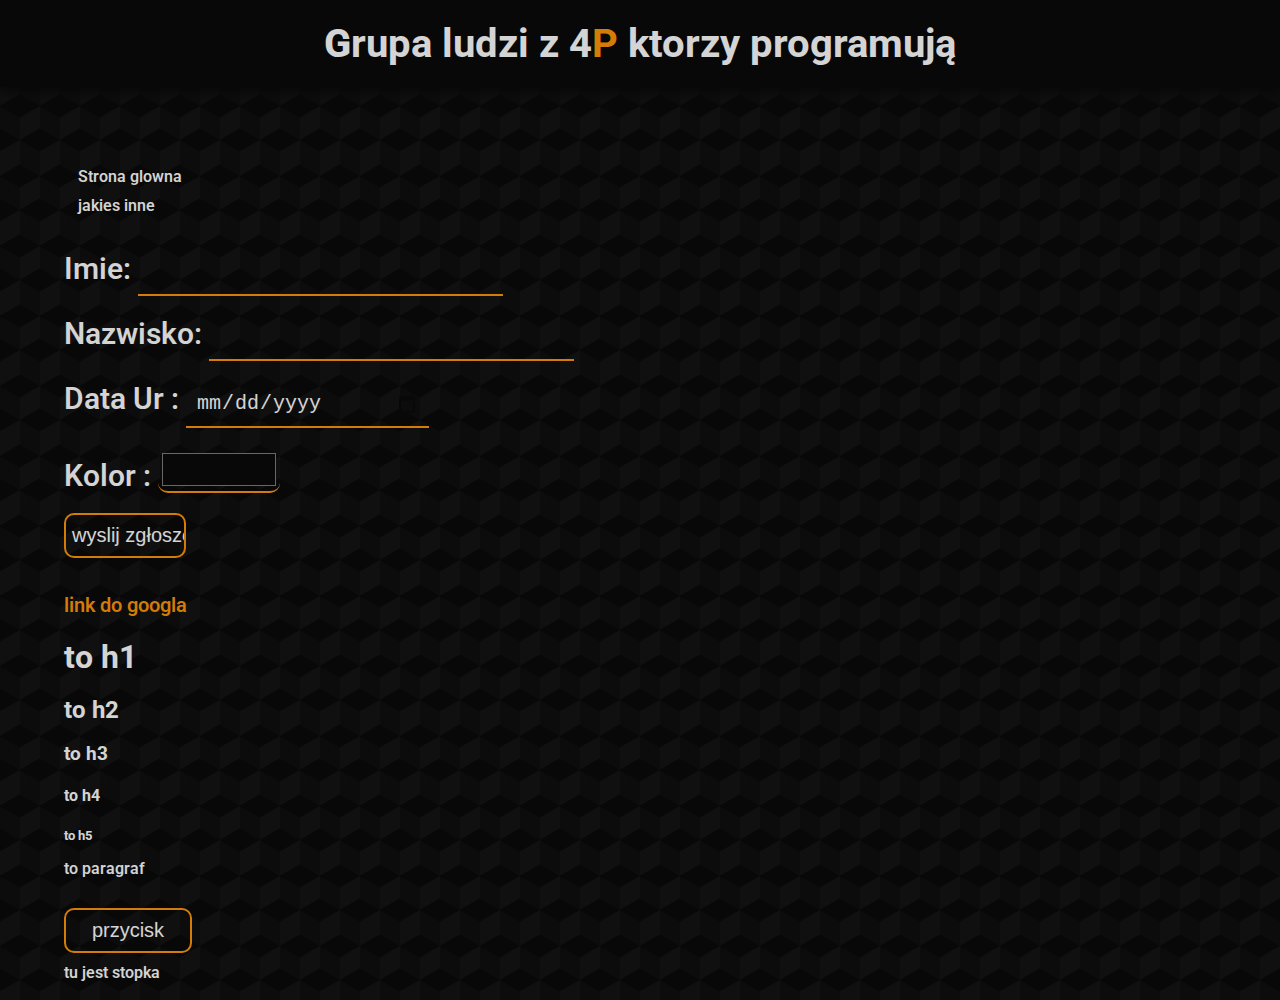
<file: index.html>
<!DOCTYPE html>
<html lang="en">

<head>
    <meta charset="UTF-8">
    <meta http-equiv="X-UA-Compatible" content="IE=edge">
    <meta name="viewport" content="width=device-width, initial-scale=1.0">
    <title>Document</title>
    <link rel="stylesheet" href="style.css">
    <link rel="preconnect" href="https://fonts.googleapis.com">
    <link rel="preconnect" href="https://fonts.gstatic.com" crossorigin>
    <link href="https://fonts.googleapis.com/css2?family=Roboto:wght@300&display=swap" rel="stylesheet">

</head>

<body>
    <div class="background">
        <article class="☕">
            grupa ludzi z 4<a class="😠">P</a> ktorzy programują
        </article>
        <nav>
            <ul class="navig">
                <li class="navig">strona glowna</li>
                <li class="navig">jakies inne </li>
            </ul class="navig">
        </nav>

        <section class="✨">
            <form action="">
                imie: <input class="inp" type="text" name="imie" id="firstName"> <br> nazwisko: <input class="inp" type="text" id="lastName"> <br> data ur : <input id="dataur" class="inp" type="date" name="" id="date"> <br> kolor : <input class="colorinp"
                    type="color" name="" id="color"> <br>
                <input class="❗" type="submit" value="wyslij zgłoszenie">
            </form> <br>


        </section>

        <a class="🖋" href="www.google.com">link do googla</a> <br>
        <h1 id="🤑">to h1</h1>
        <h2 id="🤑">to h2</h2>
        <h3 id="🤑">to h3</h3>
        <h4 id="🤑">to h4</h4>
        <h5 id="🤑">to h5</h5>
        <p id="🤑">to paragraf</p>
        <button class="❗" id="🤑">przycisk</button>
        <footer id="🤑">
            tu jest stopka
        </footer>
    </div>

    <script>
        const color = document.getElementById("color");
        document.addEventListener("submit", (e) => {
            e.preventDefault();
            if (color.value.toUpperCase() === "#FF0000") { //If the color is impostor 
                return alert("Sussy color 🤨. Spróbuj jeszcze raz.");
            }
            alert("Formularz wysłany :tf: :tf:");


        });
    </script>
</body>

</html>
</file>
<file: style.css>
body {
    margin: 0;
    font-family: Roboto;
    font-weight: 550;
    color: #fff;
    background-color: #292929;
}

.background {
    background-color: #0a0a0a;
    opacity: 0.8;
    background-image: linear-gradient(30deg, #000000 12%, transparent 12.5%, transparent 87%, #000000 87.5%, #000000), linear-gradient(150deg, #000000 12%, transparent 12.5%, transparent 87%, #000000 87.5%, #000000), linear-gradient(30deg, #000000 12%, transparent 12.5%, transparent 87%, #000000 87.5%, #000000), linear-gradient(150deg, #000000 12%, transparent 12.5%, transparent 87%, #000000 87.5%, #000000), linear-gradient(60deg, #00000077 25%, transparent 25.5%, transparent 75%, #00000077 75%, #00000077), linear-gradient(60deg, #00000077 25%, transparent 25.5%, transparent 75%, #00000077 75%, #00000077);
    background-size: 40px 70px;
    background-position: 0 0, 0 0, 20px 36px, 20px 36px, 0 0, 20px 36px;
    height: 1000px;
}

ul.navig {
    list-style: none;
    margin-left: 3%;
    margin-top: 80px;
}

li.navig {
    margin-top: 10px;
    cursor: pointer;
}

ul::first-letter {
    text-transform: uppercase;
}

.inp {
    border: none;
    width: 30%;
    box-sizing: border-box;
    padding: 10px 10px;
    font-size: 20px;
    margin-top: 20px;
    background-color: rgba(255, 255, 255, 0);
    border-bottom: #ff9100 2px solid;
    color: #fff;
}

#dataur {
    width: 20%;
}

.colorinp {
    border: none;
    background-color: rgba(255, 255, 255, 0);
    border-radius: 10px;
    width: 10%;
    height: 45px;
    box-sizing: border-box;
    font-size: 20px;
    margin-top: 20px;
    border-bottom: #ff9100 2px solid;
    cursor: pointer;
}

.❗ {
    border: #ff9100 2px solid;
    background-color: rgba(255, 255, 255, 0);
    border-radius: 10px;
    width: 10%;
    height: 45px;
    box-sizing: border-box;
    font-size: 20px;
    margin-top: 20px;
    cursor: pointer;
    color: #fff;
}

.☕ {
    font-size: 40px;
    text-align: center;
    font-weight: 700;
    background-color: #000000;
    box-shadow: 0px 5px 10px 0px rgb(0, 0, 0);
    padding: 20px;
}

.☕::first-letter {
    text-transform: uppercase;
    font-weight: 800;
}

.😠 {
    color: #ff9100;
}

.✨ {
    font-size: 30px;
    margin-left: 5%;
    text-transform: capitalize;
}

.🖋:link {
    color: #ff9100;
    font-size: 20px;
    text-decoration: none;
    margin-left: 5%;
}

#🤑 {
    margin-left: 5%;
    margin-bottom: 10px;
}
</file>
